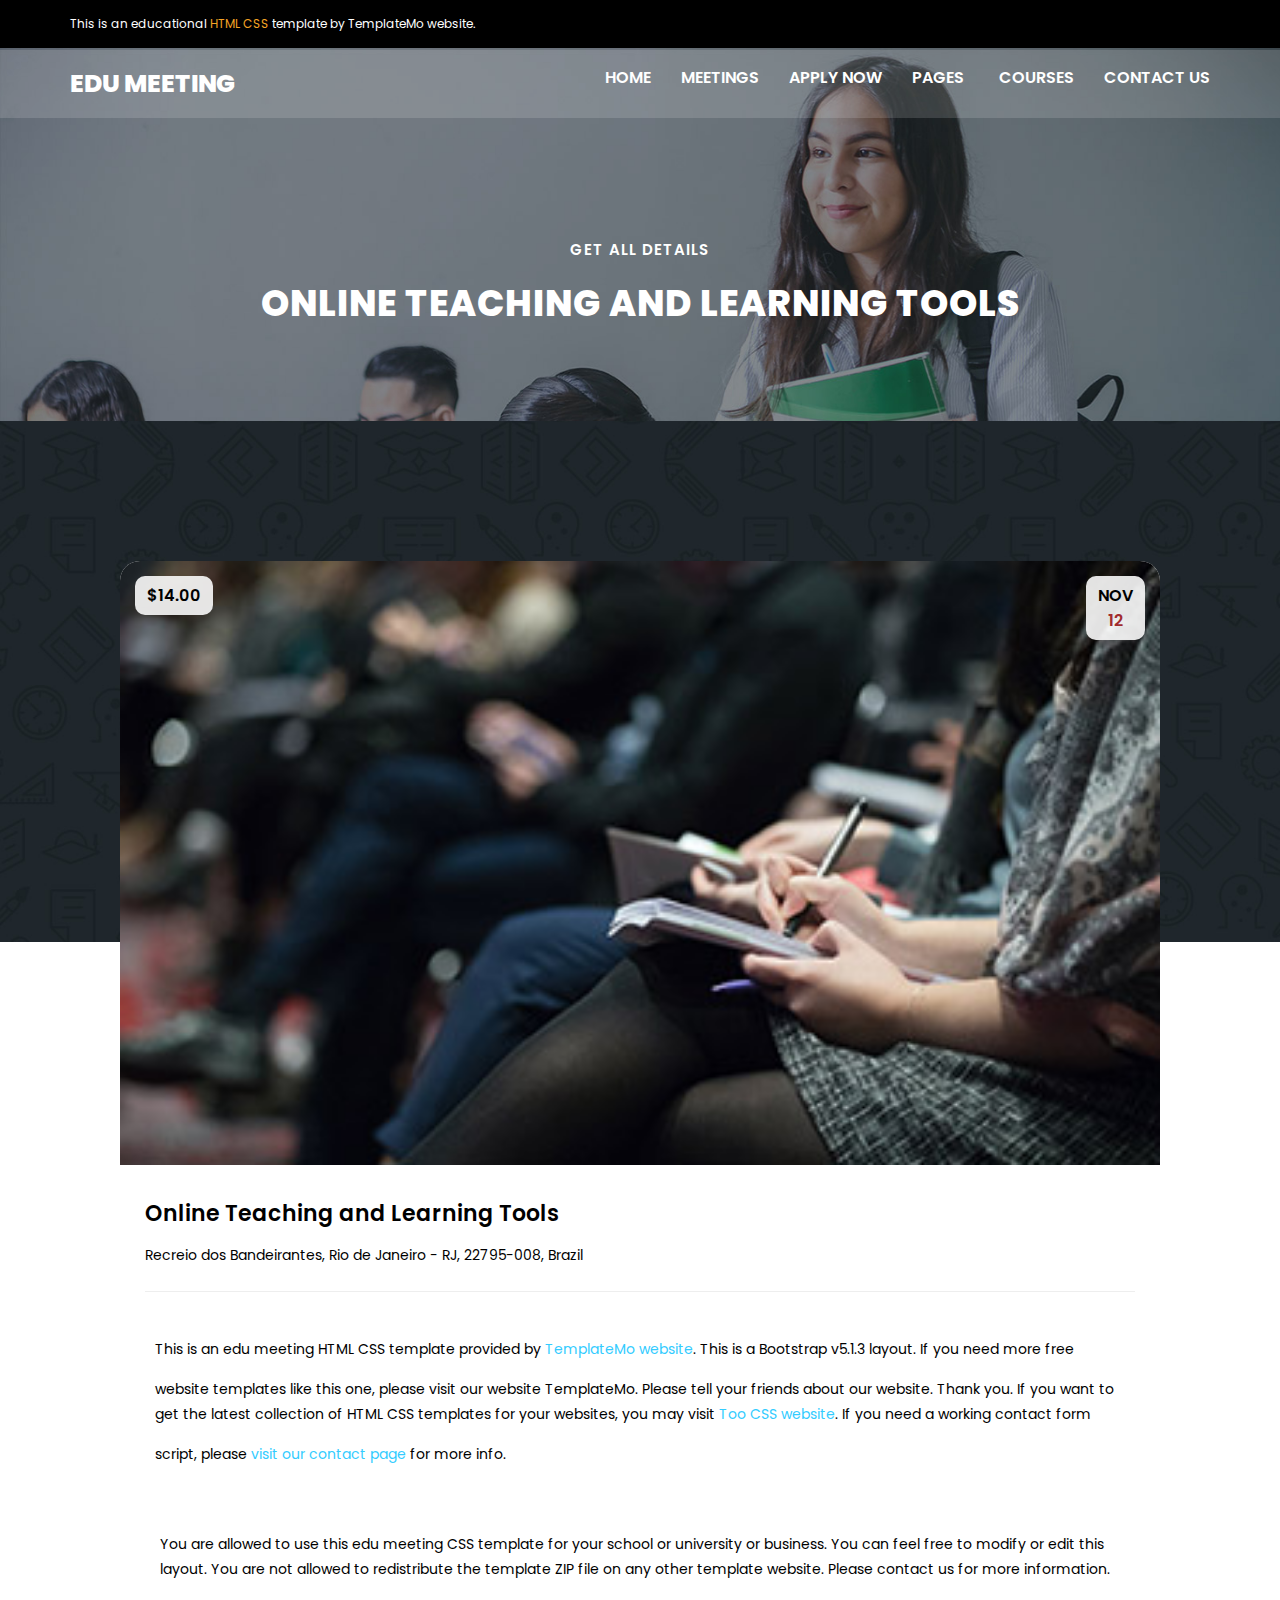
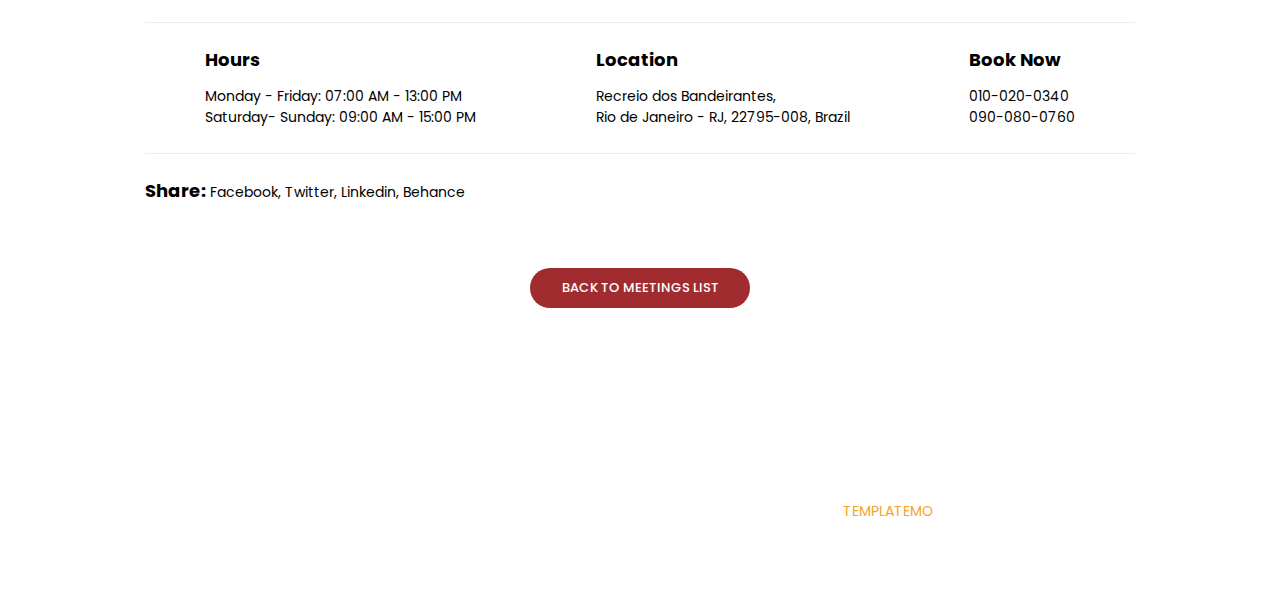
<file: meeting_details.html>
<!DOCTYPE html>
<html lang="en">

<head>
   <meta charset="UTF-8">
   <meta http-equiv="X-UA-Compatible" content="IE=edge">
   <meta name="viewport" content="width=device-width, initial-scale=1.0">
   <link rel="stylesheet" href="./css/style.css">
   <link rel="preconnect" href="https://fonts.googleapis.com">
   <link rel="preconnect" href="https://fonts.gstatic.com" crossorigin>
   <link
      href="https://fonts.googleapis.com/css2?family=Poppins:ital,wght@0,100;0,200;0,300;0,400;0,500;0,600;0,700;0,800;0,900;1,100;1,200;1,300;1,400;1,500;1,600;1,700;1,800;1,900&display=swap"
      rel="stylesheet">
   <link rel="stylesheet" href="https://cdnjs.cloudflare.com/ajax/libs/font-awesome/6.2.0/css/all.min.css"
      integrity="sha512-xh6O/CkQoPOWDdYTDqeRdPCVd1SpvCA9XXcUnZS2FmJNp1coAFzvtCN9BmamE+4aHK8yyUHUSCcJHgXloTyT2A=="
      crossorigin="anonymous" referrerpolicy="no-referrer" />
   <title>meeting_details</title>
</head>

<body>
   <header>
      <div class="socia_media space_block">
         <p class="social_media-descriptions">This is an educational <span class="orange-text">HTML CSS</span>
            template
            by TemplateMo website.</p>
         <div class="social_media-ikons">
            <a href=""><i class="fa-brands fa-facebook-f"></i></a>
            <a href=""><i class="fa-brands fa-twitter"></i></a>
            <a href=""><i class="fa-brands fa-square-behance"></i></a>
            <a href=""><i class="fa-brands fa-linkedin-in"></i></i></a>
         </div>

      </div>

      <nav>
         <div class="logo">
            <a class="logo_text" href="./index.html">EDU MEETING</a>
         </div>
         <ul class="navigations">
            <li><a href="./index.html">HOME</a></li>
            <li><a href="./meetings.html">MEETINGS</a></li>
            <li><a href="#bachelor">APPLY NOW</a></li>
            <li><a href="">PAGES <i class="fa-solid fa-chevron-down"></i></a>
               <ul class="navigations_dropdown">
                  <li><a href="./meetings.html">UPCOMING MEETINGS</a></li>
                  <li><a href="./meetings.html">MEETENG DETAILS</a></li>
               </ul>
            </li>
            <li><a href="./index.html#popular">COURSES</a></li>
            <li><a href="./index.html#contact">CONTACT US</a></li>
         </ul>
      </nav>

   </header>

   <main>
      <div class="upcomings_second">
         <p class="upcoming_second_here">GET ALL DETAILS</p>
         <p class="upcoming_second_meetings">ONLINE TEACHING AND LEARNING TOOLS</p>
      </div>

      <section class="online_section">
         <div class="online">
            <div>
               <a class="foto" href="./meetings.html"><img src="./img/meeting-01.jpg" alt="foto"></a>
            </div>
            <div class="online_price">
               <span>$14.00</span>
            </div>
            <div class="online_date">
               <p>NOV</p>
               <p>12</p>
            </div>
            <div class="wrapper_online">
               <a href="./meetings.html">Online Teaching and Learning Tools</a>
               <div class="online_teaching">
                  <p>Recreio dos Bandeirantes, Rio de Janeiro - RJ, 22795-008, Brazil</p>
                  <p>This is an edu meeting HTML CSS template provided by <a target="_blank"
                        href="https://templatemo.com/">TemplateMo website</a>. This is a Bootstrap v5.1.3
                     layout. If you need more free website templates like this one, please visit our website TemplateMo.
                     Please tell your friends about our website. Thank you. If you want to get the latest collection of
                     HTML CSS templates for your websites, you may visit <a target="_blank"
                        href="https://www.toocss.com/">Too CSS website</a>. If you need a working contact
                     form script, please <a target="_blank" href="https://templatemo.com/contact">visit our contact
                        page</a> for more info.</p>
                  <p>You are allowed to use this edu meeting CSS template for your school or university or business. You
                     can feel free to modify or edit this layout. You are not allowed to redistribute the template ZIP
                     file
                     on any other template website. Please contact us for more information.</p>
               </div>

               <div class="online_info">
                  <div class="online_info_hours">
                     <span>Hours</span>
                     <p>Monday - Friday: 07:00 AM - 13:00 PM<br>
                        Saturday- Sunday: 09:00 AM - 15:00 PM</p>
                  </div>
                  <div class="online_info_location">
                     <span>Location</span>
                     <p>Recreio dos Bandeirantes,<br>
                        Rio de Janeiro - RJ, 22795-008, Brazil</p>
                  </div>
                  <div class="online_info_book">
                     <span>Book Now</span>
                     <p>010-020-0340<br>
                        090-080-0760</p>
                  </div>
               </div>
               <div class="online_link">
                  <span>Share:
                  </span>
                  <a href="">Facebook,</a>
                  <a href="">Twitter,</a>
                  <a href="">Linkedin,</a>
                  <a href="">Behance</a>
               </div>
            </div>
         </div>
         <div class="btn">
            <a href="./meetings.html">BACK TO MEETINGS LIST</a>
         </div>
         <div class="footer_text">
            <p>COPYRIGHT © 2022 EDU MEETING CO., LTD. ALL RIGHTS RESERVED. DESIGN: <span>TEMPLATEMO</span></p>
         </div>
      </section>
   </main>

   <footer></footer>

</body>

</html>
</file>
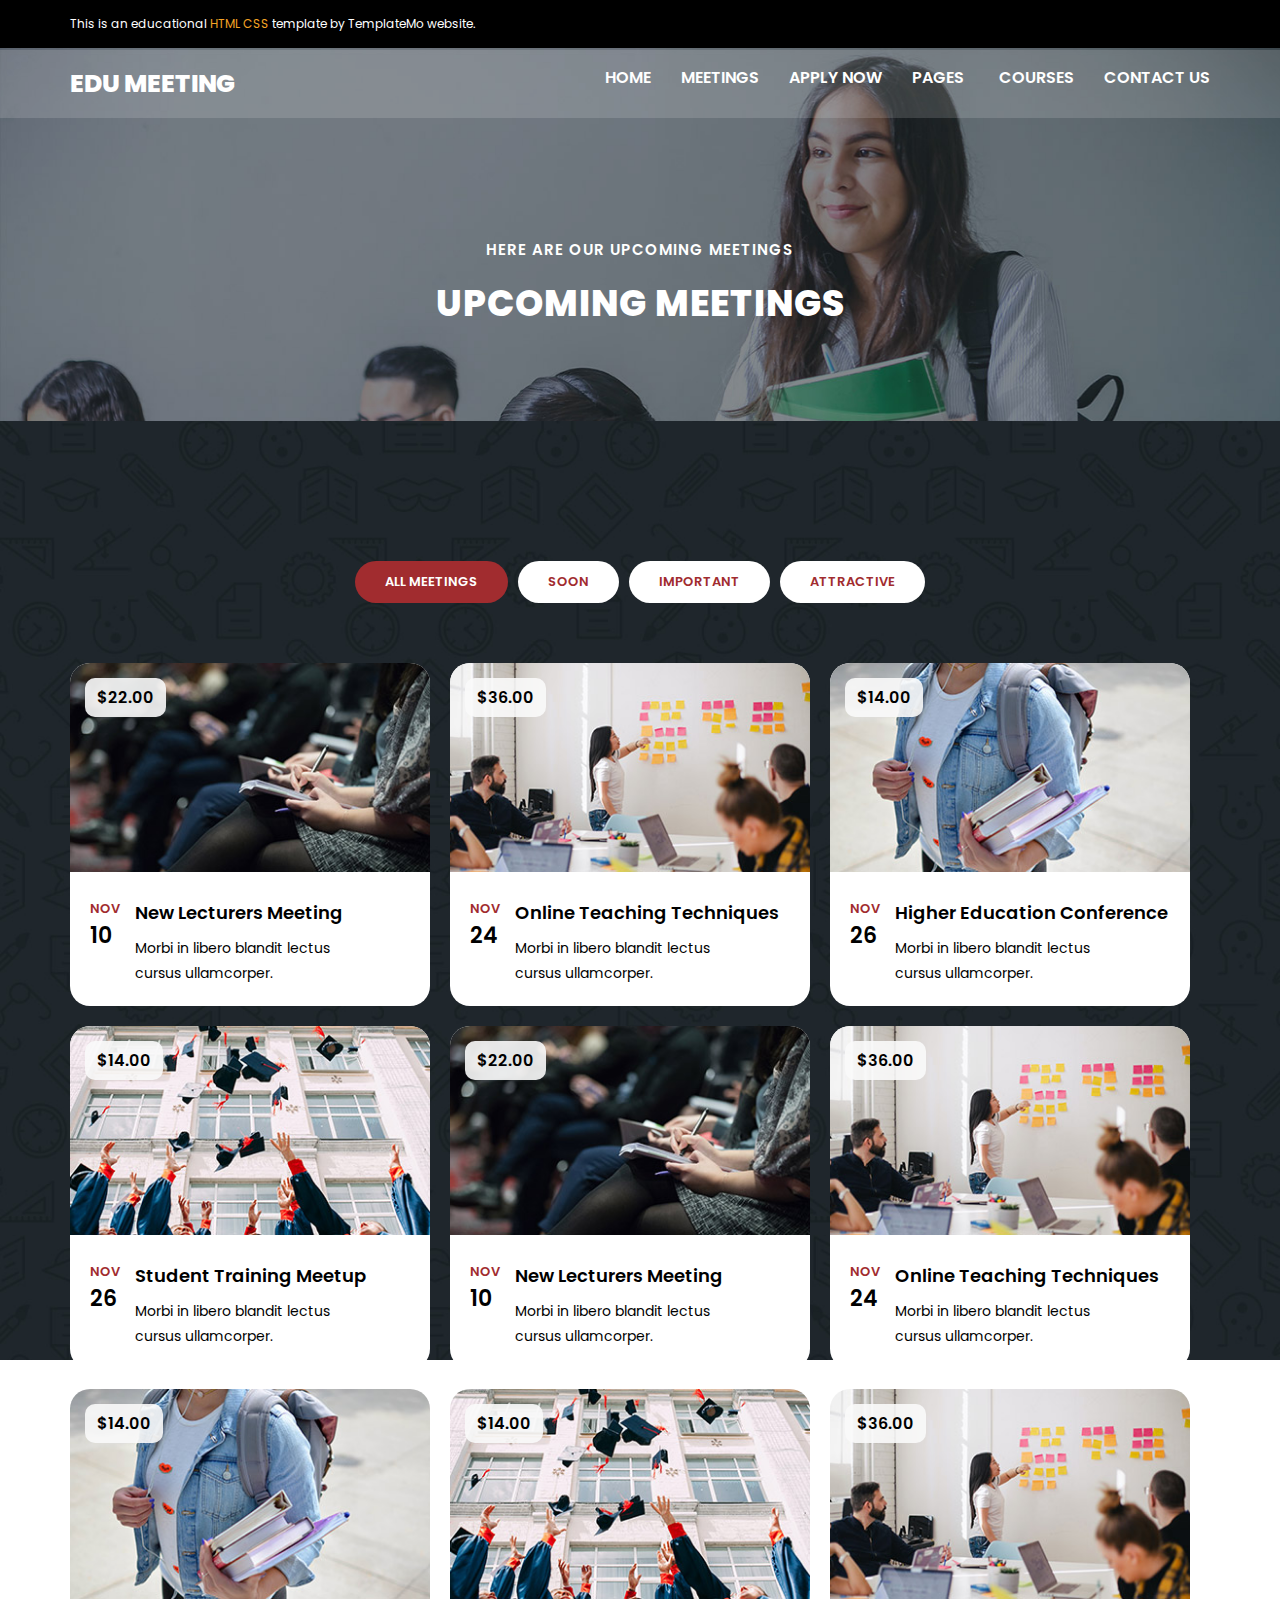
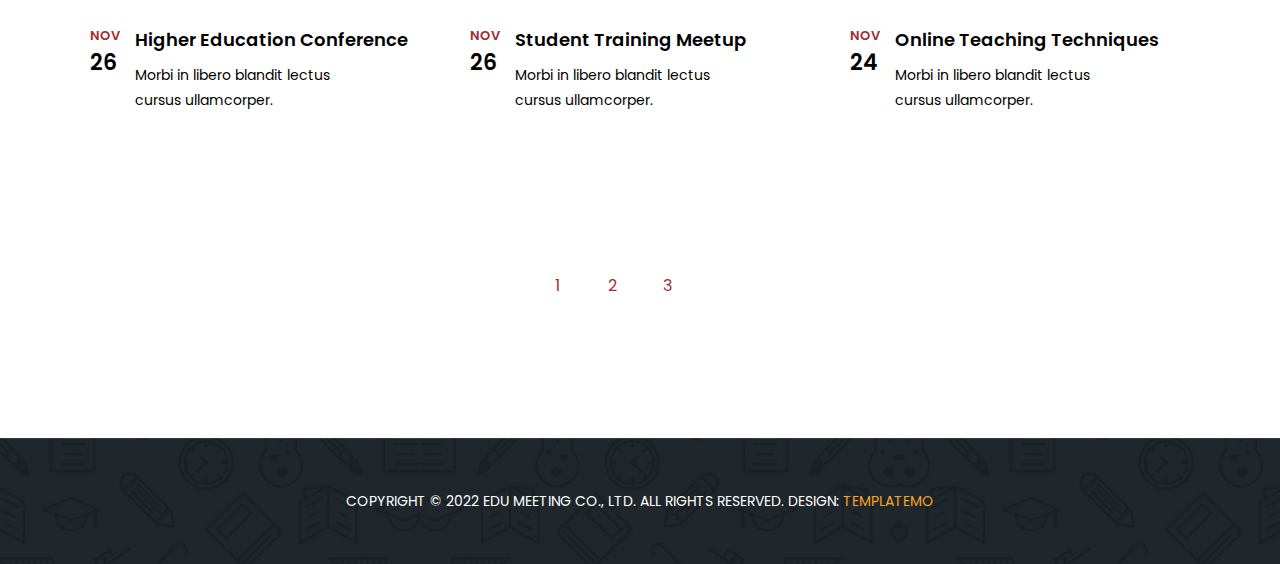
<file: meetings.html>
<!DOCTYPE html>
<html lang="en">

<head>
   <meta charset="UTF-8">
   <meta http-equiv="X-UA-Compatible" content="IE=edge">
   <meta name="viewport" content="width=device-width, initial-scale=1.0">
   <link rel="stylesheet" href="./css/style.css">
   <link rel="preconnect" href="https://fonts.googleapis.com">
   <link rel="preconnect" href="https://fonts.gstatic.com" crossorigin>
   <link
      href="https://fonts.googleapis.com/css2?family=Poppins:ital,wght@0,100;0,200;0,300;0,400;0,500;0,600;0,700;0,800;0,900;1,100;1,200;1,300;1,400;1,500;1,600;1,700;1,800;1,900&display=swap"
      rel="stylesheet">
   <link rel="stylesheet" href="https://cdnjs.cloudflare.com/ajax/libs/font-awesome/6.2.0/css/all.min.css"
      integrity="sha512-xh6O/CkQoPOWDdYTDqeRdPCVd1SpvCA9XXcUnZS2FmJNp1coAFzvtCN9BmamE+4aHK8yyUHUSCcJHgXloTyT2A=="
      crossorigin="anonymous" referrerpolicy="no-referrer" />
   <title>MEETINGS</title>
</head>

<body>

   <header>
      <div class="socia_media space_block">
         <p class="social_media-descriptions">This is an educational <span class="orange-text">HTML CSS</span>
            template
            by TemplateMo website.</p>
         <div class="social_media-ikons">
            <a href=""><i class="fa-brands fa-facebook-f"></i></a>
            <a href=""><i class="fa-brands fa-twitter"></i></a>
            <a href=""><i class="fa-brands fa-square-behance"></i></a>
            <a href=""><i class="fa-brands fa-linkedin-in"></i></i></a>
         </div>
      </div>

      <nav>
         <div class="logo">
            <a class="logo_text" href="./index.html">EDU MEETING</a>
         </div>
         <ul class="navigations">
            <li><a href="./index.html">HOME</a></li>
            <li><a href="./meetings.html">MEETINGS</a></li>
            <li><a href="./index.html">APPLY NOW</a></li>
            <li><a href="">PAGES <i class="fa-solid fa-chevron-down"></i></a>
               <ul class="navigations_dropdown">
                  <li><a href="./meetings.html">UPCOMING MEETINGS</a></li>
                  <li><a href="./meeting_details.html">MEETENG DETAILS</a></li>
               </ul>
            </li>
            <li><a href="./index.html#popular">COURSES</a></li>
            <li><a href="./index.html#contact">CONTACT US</a></li>
         </ul>
      </nav>
   </header>

   <main>
      <div class="upcomings_second">
         <p class="upcoming_second_here">HERE ARE OUR UPCOMING MEETINGS</p>
         <p class="upcoming_second_meetings">UPCOMING MEETINGS</p>
      </div>

      <div class="upcomings">
         <div class="upcomings_meets">
            <a href="#">ALL MEETINGS</a>
            <a href="#">SOON</a>
            <a href="#">IMPORTANT</a>
            <a href="#">ATTRACTIVE</a>
         </div>
         <div class="upcomings_wrappers">
            <div class="upcomings_lecturers">
               <div class="upcoming_img">
                  <a href="#">
                     <img src="./img/meeting-01.jpg" alt="foto">
                  </a>
               </div>
               <div class="upcoming_price">
                  <span>$22.00</span>
               </div>
               <div class="upcoming_block">
                  <div class="upcoming_nov">
                     <p class="upcoming_firsts">NOV</p>
                     <p class="upcoming_seconds">10</p>
                  </div>
                  <div class="upcoming_meeting">
                     <a href="#">New Lecturers Meeting</a>
                     <p>Morbi in libero blandit lectus
                        cursus ullamcorper.</p>
                  </div>
               </div>
            </div>
            <div class="upcomings_lecturers">
               <div class="upcoming_img">
                  <a href="#">
                     <img src="./img/meeting-02.jpg" alt="foto">
                  </a>
               </div>
               <div class="upcoming_price">
                  <span>$36.00</span>
               </div>
               <div class="upcoming_block">
                  <div class="upcoming_nov">
                     <p class="upcoming_firsts">NOV</p>
                     <p class="upcoming_seconds">24</p>
                  </div>
                  <div class="upcoming_meeting">
                     <a href="#">Online Teaching Techniques</a>
                     <p>Morbi in libero blandit lectus
                        cursus ullamcorper.</p>
                  </div>
               </div>
            </div>
            <div class="upcomings_lecturers">
               <div class="upcoming_img">
                  <a href="#">
                     <img src="./img/meeting-03.jpg" alt="foto">
                  </a>
               </div>
               <div class="upcoming_price">
                  <span>$14.00</span>
               </div>
               <div class="upcoming_block">
                  <div class="upcoming_nov">
                     <p class="upcoming_firsts">NOV</p>
                     <p class="upcoming_seconds">26</p>
                  </div>
                  <div class="upcoming_meeting">
                     <a href="#">Higher Education Conference</a>
                     <p>Morbi in libero blandit lectus
                        cursus ullamcorper.</p>
                  </div>
               </div>
            </div>
            <div class="upcomings_lecturers">
               <div class="upcoming_img">
                  <a href="#">
                     <img src="./img/meeting-04.jpg" alt="foto">
                  </a>
               </div>
               <div class="upcoming_price">
                  <span>$14.00</span>
               </div>
               <div class="upcoming_block">
                  <div class="upcoming_nov">
                     <p class="upcoming_firsts">NOV</p>
                     <p class="upcoming_seconds">26</p>
                  </div>
                  <div class="upcoming_meeting">
                     <a href="#">Student Training Meetup</a>
                     <p>Morbi in libero blandit lectus
                        cursus ullamcorper.</p>
                  </div>
               </div>
            </div>
            <div class="upcomings_lecturers">
               <div class="upcoming_img">
                  <a href="#">
                     <img src="./img/meeting-01.jpg" alt="foto">
                  </a>
               </div>
               <div class="upcoming_price">
                  <span>$22.00</span>
               </div>
               <div class="upcoming_block">
                  <div class="upcoming_nov">
                     <p class="upcoming_firsts">NOV</p>
                     <p class="upcoming_seconds">10</p>
                  </div>
                  <div class="upcoming_meeting">
                     <a href="#">New Lecturers Meeting</a>
                     <p>Morbi in libero blandit lectus
                        cursus ullamcorper.</p>
                  </div>
               </div>
            </div>
            <div class="upcomings_lecturers">
               <div class="upcoming_img">
                  <a href="#">
                     <img src="./img/meeting-02.jpg" alt="foto">
                  </a>
               </div>
               <div class="upcoming_price">
                  <span>$36.00</span>
               </div>
               <div class="upcoming_block">
                  <div class="upcoming_nov">
                     <p class="upcoming_firsts">NOV</p>
                     <p class="upcoming_seconds">24</p>
                  </div>
                  <div class="upcoming_meeting">
                     <a href="#">Online Teaching Techniques</a>
                     <p>Morbi in libero blandit lectus
                        cursus ullamcorper.</p>
                  </div>
               </div>
            </div>
            <div class="upcomings_lecturers">
               <div class="upcoming_img">
                  <a href="#">
                     <img src="./img/meeting-03.jpg" alt="foto">
                  </a>
               </div>
               <div class="upcoming_price">
                  <span>$14.00</span>
               </div>
               <div class="upcoming_block">
                  <div class="upcoming_nov">
                     <p class="upcoming_firsts">NOV</p>
                     <p class="upcoming_seconds">26</p>
                  </div>
                  <div class="upcoming_meeting">
                     <a href="#">Higher Education Conference</a>
                     <p>Morbi in libero blandit lectus
                        cursus ullamcorper.</p>
                  </div>
               </div>
            </div>
            <div class="upcomings_lecturers">
               <div class="upcoming_img">
                  <a href="#">
                     <img src="./img/meeting-04.jpg" alt="foto">
                  </a>
               </div>
               <div class="upcoming_price">
                  <span>$14.00</span>
               </div>
               <div class="upcoming_block">
                  <div class="upcoming_nov">
                     <p class="upcoming_firsts">NOV</p>
                     <p class="upcoming_seconds">26</p>
                  </div>
                  <div class="upcoming_meeting">
                     <a href="#">Student Training Meetup</a>
                     <p>Morbi in libero blandit lectus
                        cursus ullamcorper.</p>
                  </div>
               </div>
            </div>
            <div class="upcomings_lecturers">
               <div class="upcoming_img">
                  <a href="#">
                     <img src="./img/meeting-02.jpg" alt="foto">
                  </a>
               </div>
               <div class="upcoming_price">
                  <span>$36.00</span>
               </div>
               <div class="upcoming_block">
                  <div class="upcoming_nov">
                     <p class="upcoming_firsts">NOV</p>
                     <p class="upcoming_seconds">24</p>
                  </div>
                  <div class="upcoming_meeting">
                     <a href="#">Online Teaching Techniques</a>
                     <p>Morbi in libero blandit lectus
                        cursus ullamcorper.</p>
                  </div>
               </div>
            </div>
         </div>

         <div class="upcomings_number">
            <div class="upcomings_number_wrapper">
               <p>1</p>
               <p>2</p>
               <p>3</p>
               <i class="fa-solid fa-chevron-right"></i>
            </div>
         </div>
      </div>
   </main>

   <footer>
      <div class="footer_text">
         <p>COPYRIGHT © 2022 EDU MEETING CO., LTD. ALL RIGHTS RESERVED. DESIGN: <span>TEMPLATEMO</span></p>
      </div>
   </footer>
</body>

</html>
</file>
<file: css/style.css>
@import url('https://fonts.googleapis.com/css2?family=Poppins:ital,wght@0,100;0,200;0,300;0,400;0,500;0,600;0,700;0,800;0,900;1,100;1,200;1,300;1,400;1,500;1,600;1,700;1,800;1,900&display=swap');

@import './header.css';
@import './footer.css';
@import './meetings.css';
@import './index.css';
@import './meeting_details.css';




* {
   margin: 0;
   padding: 0;
   box-sizing: border-box;
}

a {
   text-decoration: none;
}

ul,
ol {
   list-style: none;
}

img {
   width: 100%;
   height: 100%;
}

:root {
   --basic-color: #a12c2f;
   --orange: #f5a425;
   --blue: #3CF;
   --white: #fff;
   --black: #000;
   --grey: rgb(128, 128, 128);
}

body {
   font-family: 'Poppins', sans-serif;
   font-size: 16px;
   /* width: 100%; */

}

html {
   overflow-x: hidden;
}
</file>
